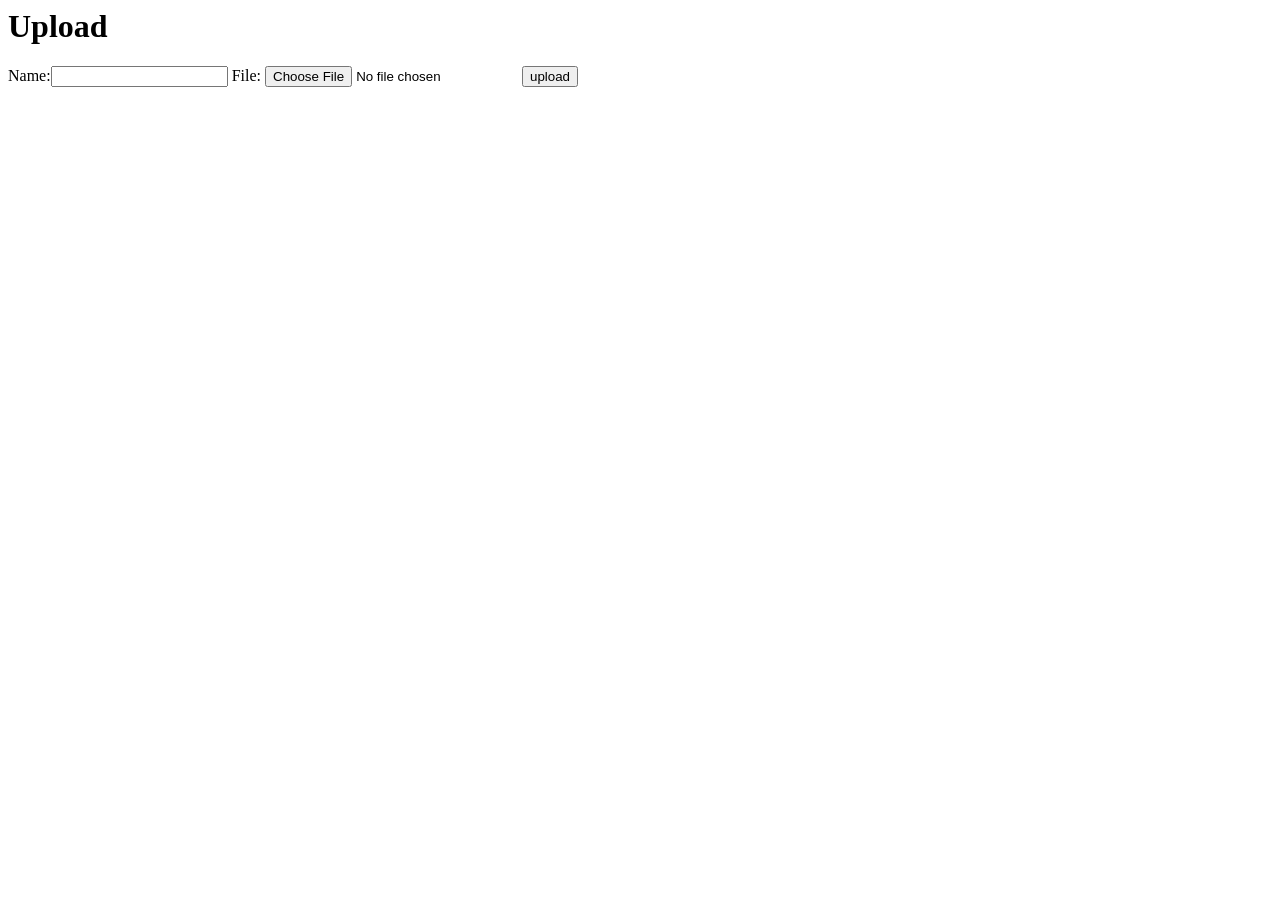
<file: templates/upload.html>
<html lang="en">

<head>
    <meta charset="UTF-8">
    <meta name="viewport" content="width=device-width, initial-scale=1.0">
    <title>Upload</title>
</head>

<body>
    <h1>Upload</h1>
    <form action="/upload" method="post" enctype="multipart/form-data">
        <label for="name">
            Name:<input type="text" name="name" id="name">
        </label>
        <label for="file">
           File: <input type="file" name="file" id="file">
        </label>
        <input type="submit" value="upload">
    </form>
</body>

</html>
</file>
